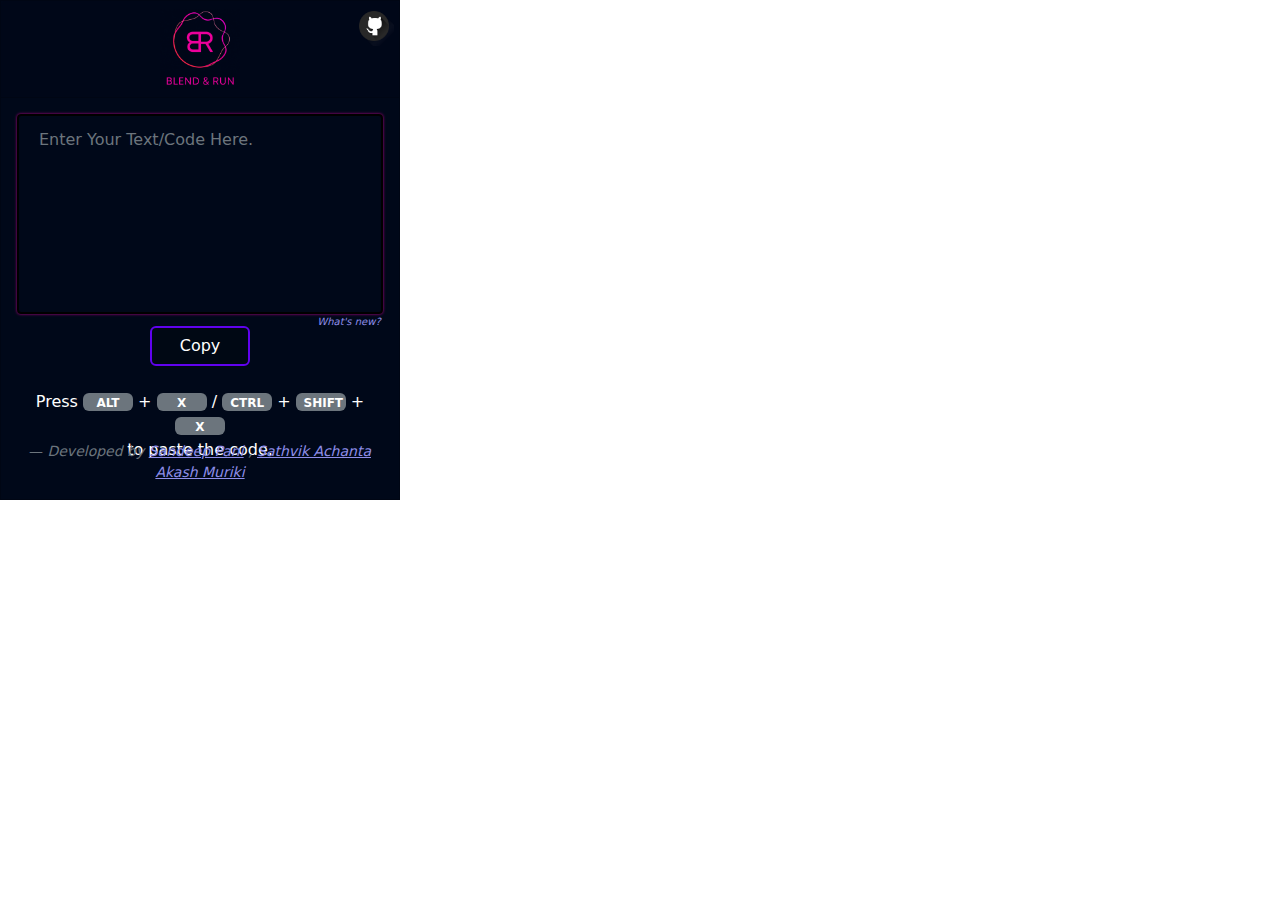
<file: index.html>
<!DOCTYPE html>
<html lang="en">

<head>
    <meta charset="UTF-8">
    <meta http-equiv="X-UA-Compatible" content="IE=edge">
    <meta name="viewport" content="width=device-width, initial-scale=1.0">

    <script src="dependencies/jquery/jquery-3.6.1.min.js"></script>
    <script src="scripts/script.js"></script>
    <script src="billiliteRange\bililiteRange\bililiteRange.js"></script>
    <script src="billiliteRange\bililiteRange\bililiteRange.undo.js"></script>
    <script src="billiliteRange\bililiteRange\bililiteRange.lines.js"></script>
    <script src="billiliteRange\bililiteRange\jquery.sendkeys.js"></script>
    <script src="scripts/popup.js"></script>
    <script src="dependencies/bootstrap-5.2.3-dist/bootstrap-5.2.3-dist/js/bootstrap.bundle.min.js"></script>
    <link rel="stylesheet" href="dependencies/bootstrap-5.2.3-dist/bootstrap-5.2.3-dist/css/bootstrap.min.css">
    <link rel="stylesheet" href="styles/style.css">
    <title>Just Paste it!</title>
</head>

<body>
    <div class="content-box main">
        <div class="modal fade show" id="cardModal" tabindex="-1" aria-labelledby="exampleModalLabel"
            aria-hidden="true">
            <div class="modal-dialog">
                <div class="modal-content">
                    <div class="card1 3 links" id="close-card"
                        name="https://chromewebstore.google.com/u/2/detail/blend-run-enable-copy-and/ioebblnijghcghflgjlgbhjbdgkofcjp/reviews/my-review?hl=en">
                        <div class="card_image">
                            <img src="images/RateUs.gif" alt="Rate Us Image" />
                        </div>
                    </div>
                    <div class="model-text" id="dont-ask">
                        I already rated.
                    </div>
                </div>
            </div>
        </div>


        <div class="card text-center container-1">

            <div class="card-header">
                <img src="images/B.gif" class="icon" alt="logo">
            </div>
            <a class="contribute" href="contribute.html">
                <span class="badge b3 text-bg-secondary">Contribute !!</span>
                <img src="images/github-contribute.png" id="github-icon" alt="contribute!">
            </a>

            <div class="card-body text-center" width="250px">
                <textarea class="form-control" id="content" placeholder="Enter Your Text/Code Here."></textarea>
                <div>
                    <cite
                        title="V1.0.0.3&#013;-Added Reviewing/Rating option&#013;-General Bug Fixes&#013;v1.0.0.2&#013;-Added Mac Support&#013;(use ctrl+shift+x on Mac)&#013;-Added Visual Changes&#013;-Fixed minor bugs">
                        <p class="profile-links whats-new">

                            What's new?
                        </p>
                    </cite>
                </div>
                <p class="card-text">
                    <button type="button" class="btn btn-outline-dark" id="run-script-btn">Copy</button>
                    <br>
                    <span class="copyAlert">Copied!</span>
                    <br> Press
                    <span class="badge b1 text-bg-secondary badge-btn">ALT</span> + <span
                        class="badge b1 text-bg-secondary badge-btn">X</span>
                    /
                    <span class="badge b1 text-bg-secondary badge-btn">CTRL</span> + <span
                        class="badge b1 text-bg-secondary badge-btn">SHIFT</span> + <span
                        class="badge b1 text-bg-secondary badge-btn">X</span>
                    <br>
                    to
                    paste the code.
                </p>
            </div>
            <footer class="blockquote-footer"><cite title="About Us">Developed by
                    <a name="https://www.linkedin.com/in/sandeep-pani/" href="" class="profile-links links">Sandeep
                        Pani</a> ,
                    <a name="https://www.linkedin.com/in/sathvik-achanta/" href="" class="profile-links links">Sathvik
                        Achanta</a><br>
                    <a name="https://www.linkedin.com/in/akash-muriki/" href="" class="profile-links links">Akash
                        Muriki</a>

                </cite>
            </footer>
        </div>
    </div>
</body>

</html>
</file>
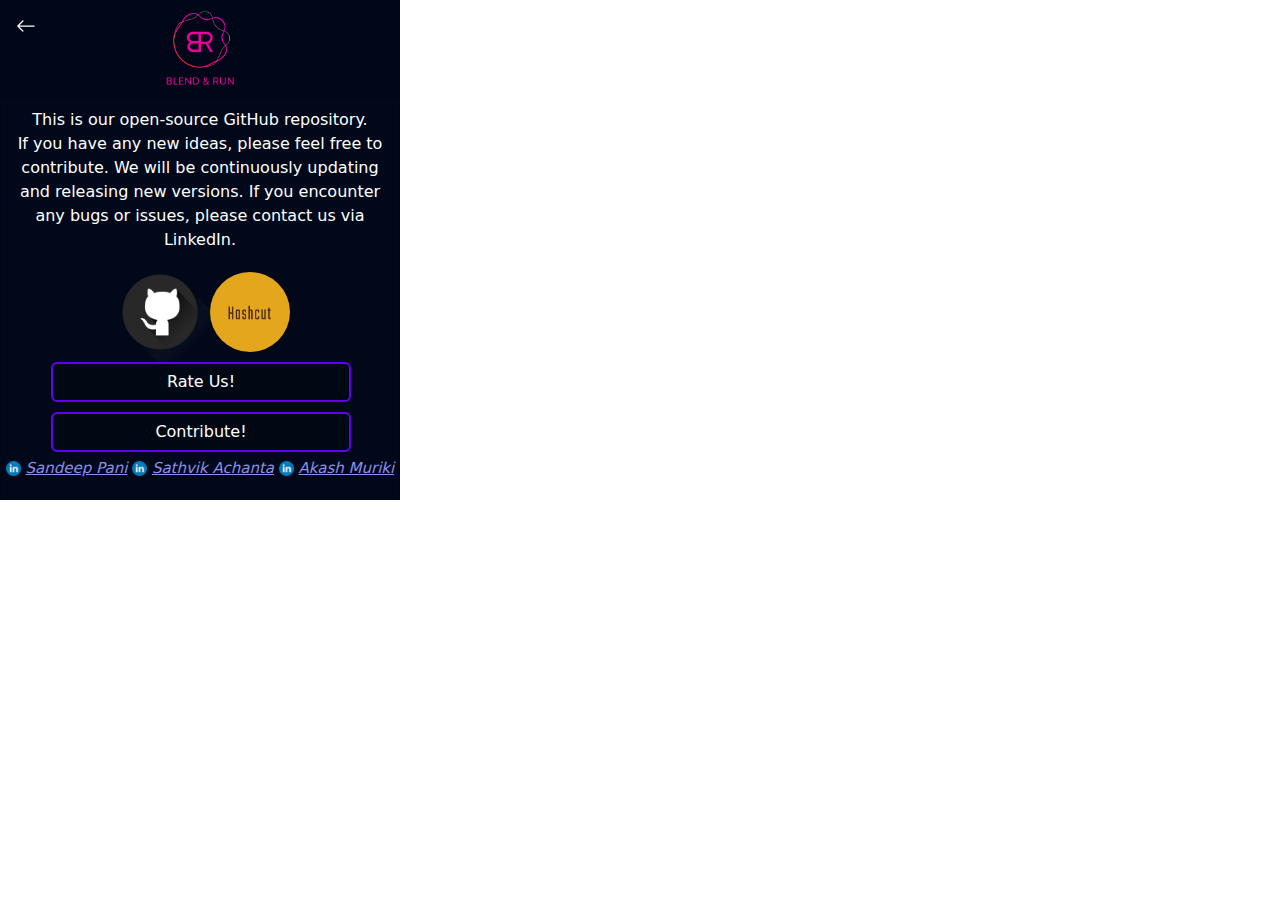
<file: contribute.html>
<!DOCTYPE html>
<html lang="en">

<head>
    <meta charset="UTF-8">
    <meta http-equiv="X-UA-Compatible" content="IE=edge">
    <meta name="viewport" content="width=device-width, initial-scale=1.0">

    <script src="dependencies/jquery/jquery-3.6.1.min.js"></script>
    <script src="scripts/script.js"></script>
    <script src="billiliteRange\bililiteRange\bililiteRange.js"></script>
    <script src="billiliteRange\bililiteRange\bililiteRange.undo.js"></script>
    <script src="billiliteRange\bililiteRange\bililiteRange.lines.js"></script>
    <script src="billiliteRange\bililiteRange\jquery.sendkeys.js"></script>
    <script src="dependencies/bootstrap-5.2.3-dist/bootstrap-5.2.3-dist/js/bootstrap.bundle.min.js"></script>
    <script src="scripts/popup.js"></script>
    <link rel="stylesheet" href="dependencies/bootstrap-5.2.3-dist/bootstrap-5.2.3-dist/css/bootstrap.min.css">
    <link rel="stylesheet" href="styles/style.css">
    <title>Just Paste it!</title>
</head>

<body>

    <div class="content-box main">
        <div class="card text-center container-1">
            <a href="index.html">
                <svg xmlns="http://www.w3.org/2000/svg" width="20" height="20" fill="currentColor"
                    class="bi bi-arrow-left back-link" viewBox="0 0 16 16">
                    <path fill-rule="evenodd"
                        d="M15 8a.5.5 0 0 0-.5-.5H2.707l3.147-3.146a.5.5 0 1 0-.708-.708l-4 4a.5.5 0 0 0 0 .708l4 4a.5.5 0 0 0 .708-.708L2.707 8.5H14.5A.5.5 0 0 0 15 8z" />
                </svg>
            </a>

            <div class="card-header">
                <img src="images/B.gif" class="icon" alt="logo">
            </div>
            <p class="team-info">This is our open-source GitHub repository.
                <br>
                If you have any new ideas, please feel free to contribute.
                We will be continuously updating and releasing new versions.
                If you encounter any bugs or issues, please contact us via LinkedIn.
            </p>
            <div class="contribute-images">
                <img src="images/github-contribute.png" id="github-contribute-icon" alt="">
                <img src="images/hashcut-org.jpeg" id="hashcut-icon" alt="">
            </div>
            <button
                name="https://chromewebstore.google.com/u/2/detail/blend-run-enable-copy-and/ioebblnijghcghflgjlgbhjbdgkofcjp/reviews/my-review?hl=en"
                type="button" class="btn btn-outline-dark links" id="contribute-btn">Rate Us!</button>
            <button name="https://github.com/HASHCUT69/Blend-n-Run" type="button" class="btn btn-outline-dark links"
                id="contribute-btn">Contribute!</button>
            <footer class="text-muted1">
                <cite title="About Us">
                    <img src="images/linkedin.png" class="linkedin-icon" alt="">
                    <a name="https://www.linkedin.com/in/sandeep-pani/" href="" class="profile-links links">Sandeep
                        Pani</a>
                    <img src="images/linkedin.png" class="linkedin-icon" alt="">
                    <a name="https://www.linkedin.com/in/sathvik-achanta/" href="" class="profile-links links">Sathvik
                        Achanta</a>
                    <img src="images/linkedin.png" class="linkedin-icon" alt="">
                    <a name="https://www.linkedin.com/in/akash-muriki/" href="" class="profile-links links">Akash
                        Muriki</a>
                </cite>
            </footer>
        </div>
    </div>
</body>

</html>
</file>
<file: styles/style.css>
body {
    height: 500px;
    width: 400px;
}

.icon {
    width: 80px;
    height: auto;
}

.b3 {
    opacity: 0;
    transition: 0.3s ease-in;
}

.container-1 {
    background-color: black;
    background-color: #000819;
    color: white;
    border-radius: 0px !important;
    height: 500px;
    width: 400px;
}

#github-icon {
    height: 40px;
    width: 40px;
}

.contribute {
    margin: 5px;
    position: absolute;
    right: 0;
    display: block;
    text-decoration: none;
}

.b1 {
    width: 40px;
    height: 18px;
}

.linkedin-icon {
    width: 15px;
    height: auto;
}

.badge-btn {
    width: 50px;
}

#content {
    height: 200px;
    background-color: #000819;
    color: cornflowerblue;
    width: 100%;
    overflow: auto;
    padding: 12px 20px;
    box-sizing: border-box;
    border: 2px solid black;
    border-radius: 4px;
    scrollbar-color: black;
    resize: none;

    box-shadow: 0 0 3px #bc028e;
}

.profile-links:hover {
    text-decoration: none;
    color: #521aa6;
}

.profile-links {
    color: rgb(142, 142, 233);
}

textarea::-webkit-scrollbar {
    border-radius: 5px;
    width: 4px;
}

textarea::-webkit-scrollbar-track {
    -webkit-box-shadow: inset 0 0 6px rgba(0, 0, 0, 0.3);
}

textarea::-webkit-scrollbar-thumb {
    background-color: black;
    border-radius: 5px;
    outline: 1px solid cornflowerblue;
}

textarea#content:focus {
    box-shadow: 0 0 10px #6002ee;
}

#run-script-btn {
    width: 100px;
    color: white;
    background-color: #000814;
    border: 2px solid #6002ee;
    margin-top: 12px;
}

#run-script-btn:hover {
    transition: background-color 0.2s ease-in;
    background-color: #6002ee;
}

#contribute-btn {
    width: 300px;
    color: white;
    margin-left: 50px;
    background-color: #000814;
    border: 2px solid #6002ee;
    margin-bottom: 10px;
}

#contribute-btn:hover {
    transition: background-color 0.2s ease-in;
    background-color: #6002ee;
}

.selector-for-some-widget {
    box-sizing: content-box;
}

.blockquote-footer {
    padding-top: 10px;
    position: absolute;
    right: 0;
    left: 0;
    bottom: 0;
}

.text-muted {
    position: absolute;
    right: 0;
    left: 0;
    bottom: 10px;
    font-size: small;
    align-items: center;

}

.text-muted1 {
    position: absolute;
    right: 0;
    left: 0;
    bottom: 20px;
    font-size: 15px;
    align-items: center;

}

.team-info {
    justify-content: center;
    align-items: center;
    margin: 10px;
}

.animate {
    animation: disappear 1s linear;
}

.copyAlert {
    color: grey;
    opacity: 0;
    font-size: 12px;
}

@keyframes disappear {
    10% {
        opacity: 0;
    }

    20% {
        opacity: 1;
    }

    70% {
        opacity: 1;
    }

    100% {
        opacity: 0;
    }
}

.back-link {
    position: absolute;
    left: 0;
    margin: 15px !important;
    color: white;
}

.back-link:hover {
    color: #6002ee;
    cursor: pointer;
}

#github-contribute-icon {
    width: 100px;
    height: 100px;
    left: 0;
    right: 0;
    justify-content: center;
    align-items: center;
}

.whats-new {
    font-size: 10px;
    position: absolute;
    width: 100px;
    right: 0;
    justify-content: center;
    align-items: center;
}

.whats-new,
.rate-us:hover {
    cursor: pointer;
}

.rate-us {
    font-size: 20px;
    position: absolute;
    width: 100px;
    left: 0;
    top: 0;
    justify-content: center;
    align-items: center;
}


#hashcut-icon {
    width: 80px;
    height: 80px;
    left: 0;
    right: 0;
    justify-content: center;
    align-items: center;
    border-radius: 50%;
}

.contribute-images {
    display: flex;
    align-items: center;
    justify-content: center;
    margin-top: 0;
}

modal-backdrop {
    position: absolute;
}

.modal-content {
    width: 250px;
    height: 250px;
    background-color: #000814;
    margin-left: 18%;
    margin-top: 25%;
    border-radius: 40px;
    position: relative;
}


.card1 {
    width: 250px;
    height: 270px;
    border-radius: 40px;
    box-shadow: 5px 5px 30px 7px rgba(0, 0, 0, 0.25), -5px -5px 30px 7px rgba(0, 0, 0, 0.22);
    cursor: pointer;
    transition: 0.4s;
    align-items: center;
    border: 2px solid whitesmoke;
    border-color: whitesmoke;
    box-shadow: 0 0 3px whitesmoke;
    margin-bottom: 30px;
}

.card1 .card_image {
    width: inherit;
    height: inherit;
    border-radius: 40px;
    position: relative;
}


.model-text {
    position: absolute;
    top: 100%;
    left: 50%;
    transform: translateX(-50%);
    opacity: 2;
    font-family: 'Gill Sans', 'Gill Sans MT', Calibri, 'Trebuchet MS', sans-serif;
    font-size: 15px;
    color: beige;
    margin-top: 26px;
    opacity: 0.7;
}

.model-text:hover {
    color: antiquewhite;
    cursor: pointer;
    opacity: 1.2;
    text-decoration: underline;
}

.card1 .card_image img {
    width: inherit;
    height: inherit;
    border-radius: 40px;
    object-fit: cover;
}

.card1:hover {
    transform: scale(0.9, 0.9);
    box-shadow: 5px 5px 30px 15px rgba(0, 0, 0, 0.25),
        -5px -5px 30px 15px rgba(0, 0, 0, 0.22);
}

@media all and (max-width: 500px) {
    .card-list {
        /* On small screens, we are no longer using row direction but column */
        flex-direction: column;
    }
}
</file>
